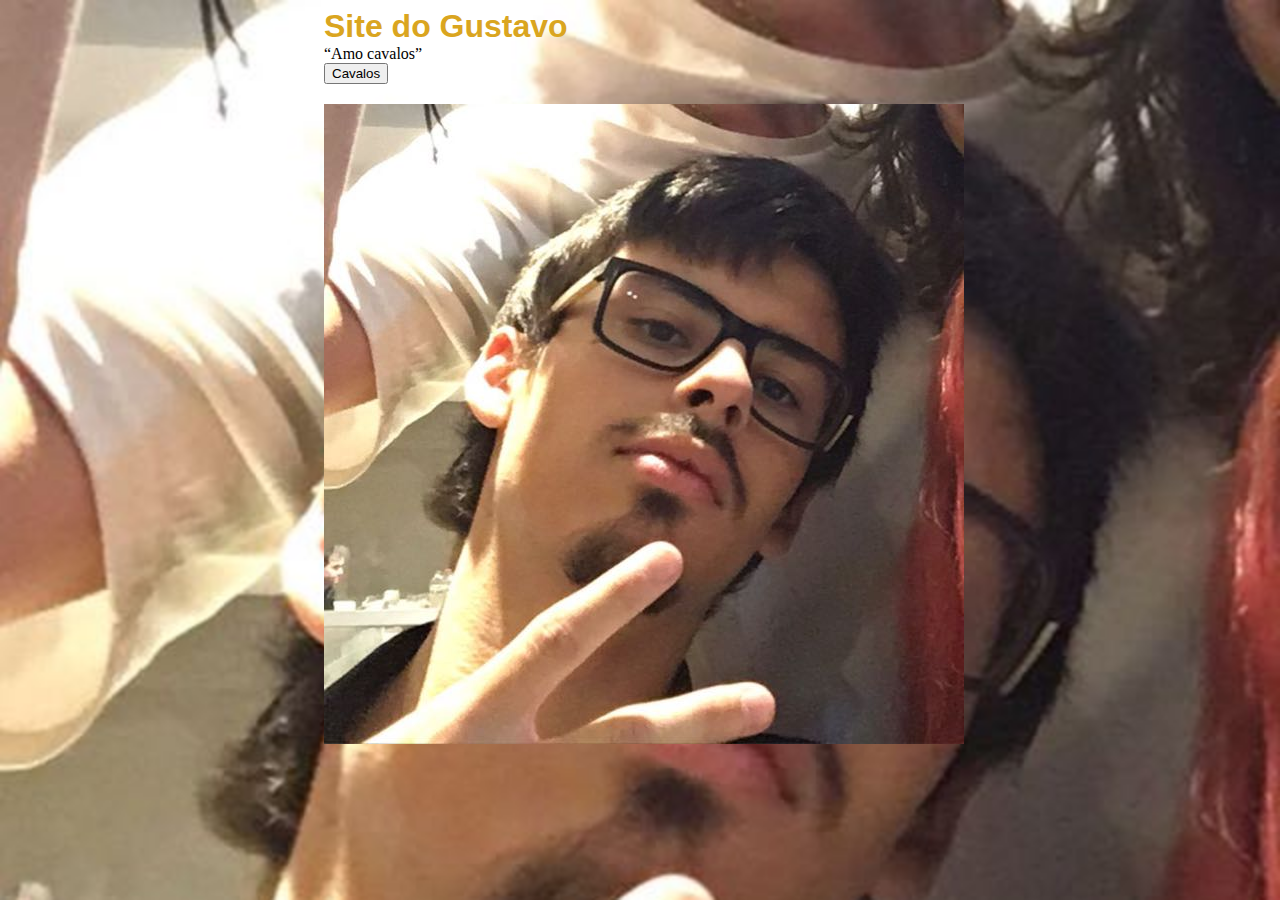
<file: index.html>
<!DOCTYPE html>
<html lang="en">
<head>
    <meta charset="UTF-8">
    <meta name="viewport" content="width=device-width, initial-scale=1.0">
    <title>Gustavo Hartmann</title>
    <link rel="stylesheet" href="style.css">
</head>
<body>
    <h1>Site do Gustavo</h1>
    <q>Amo cavalos</q><br>
    <a href="https://www.youtube.com/watch?v=p6CFBpe8zws"><button>Cavalos</button></a><br>
    <img src="gustavo.jpg" alt="Gustavo">
</body>
</html>
</file>
<file: style.css>
body{
    background-image: url("gustavo.jpg");
    background-repeat: no-repeat;
    background-size: cover;
}

h1, q, button, img {
    margin: auto;
    height: 50%;
    margin-left: 25%;
}

img, q {
    padding-top: 20px;
}
h1{
    font-family: 'Gill Sans', 'Gill Sans MT', Calibri, 'Trebuchet MS', sans-serif;
    color:goldenrod;
    animation-name: gustavo;
    animation-duration: 2s;
}


@keyframes gustavo {
    from {color: black}
    from {margin-left: 0%}
    to {color: goldenrod}
    to {margin-left: 25%}
}
</file>
